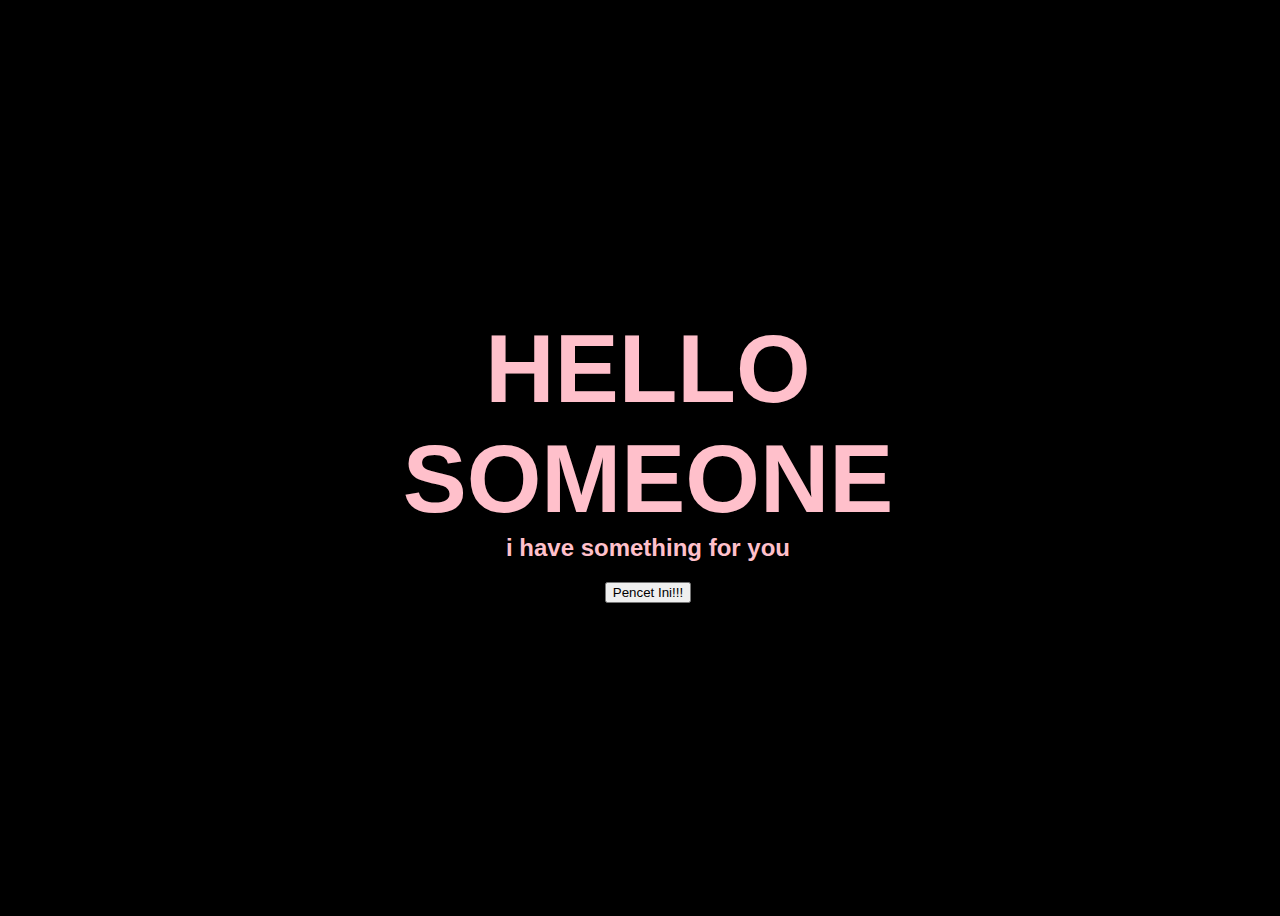
<file: index.html>
<!DOCTYPE html>
<html lang="en">

<head>
  <meta charset="UTF-8">
  <meta http-equiv="X-UA-Compatible" content="IE=edge">
  <meta name="viewport" content="width=device-width, initial-scale=1.0">
  <link rel="stylesheet" href="css/style.css">
  <link rel="icon" href="img/flowers.png" type="image/x-icon">
  <title>Flowers</title>
</head>

<body>

  <div class="greetings">
    <!-- silahkan menambah kata sesuai keinginan dengan <span>text...</span -->
    <div class="happy">
    <span>H</span>
    <span>E</span>
    <span>L</span>
    <span>L</span>
    <span>O</span>
    </div>
    
    <div class="birthday">
    <span>S</span>
    <span>O</span>
    <span>M</span>
    <span>E</span>
    <span>O</span>
    <span>N</span>
    <span>E</span>
    <span></span>
  </div>
  <div class="description">
    <span>i have something for you</span>
  </div><div class="button-a" id="countdown-container">
        <button id="start-button">Pencet Ini!!!</button>
    </div>

    <audio id="audio" src="audio/sound.mp3" style="display:none;"></audio> <!-- Tambahkan file audio -->

    <script>
        let countdownValue = 11; // Nilai awal timer
        let countdownStarted = false; // Untuk memastikan timer hanya berjalan setelah tombol ditekan

        // Fungsi untuk memulai hitungan mundur
        function startCountdown() {
            // Cegah memulai hitungan lagi jika sudah dimulai
            if (countdownStarted) return;
            countdownStarted = true;

            const countdownContainer = document.getElementById("countdown-container");
            const audio = document.getElementById("audio");

            // Ganti tombol dengan elemen hitungan mundur
            countdownContainer.innerHTML = `<span id="countdown">${countdownValue}</span>`;

            // Mulai memutar audio
            audio.play();

            // Set interval untuk hitungan mundur setiap detik
            const countdownInterval = setInterval(() => {
                countdownValue--; // Kurangi nilai setiap detik
                document.getElementById("countdown").textContent = countdownValue; // Perbarui tampilan hitungan mundur

                // Ketika hitungan mundur selesai
                if (countdownValue <= 0) {
                    clearInterval(countdownInterval); // Hentikan interval
                    window.location.href = "flower.html"; // Pindah ke halaman tujuan (flower.html)
                }
            }, 1000);
        }

        // Pastikan hitungan hanya dimulai ketika tombol diklik
        document.getElementById("start-button").addEventListener("click", startCountdown);
    </script>
</body>
</html>
</file>
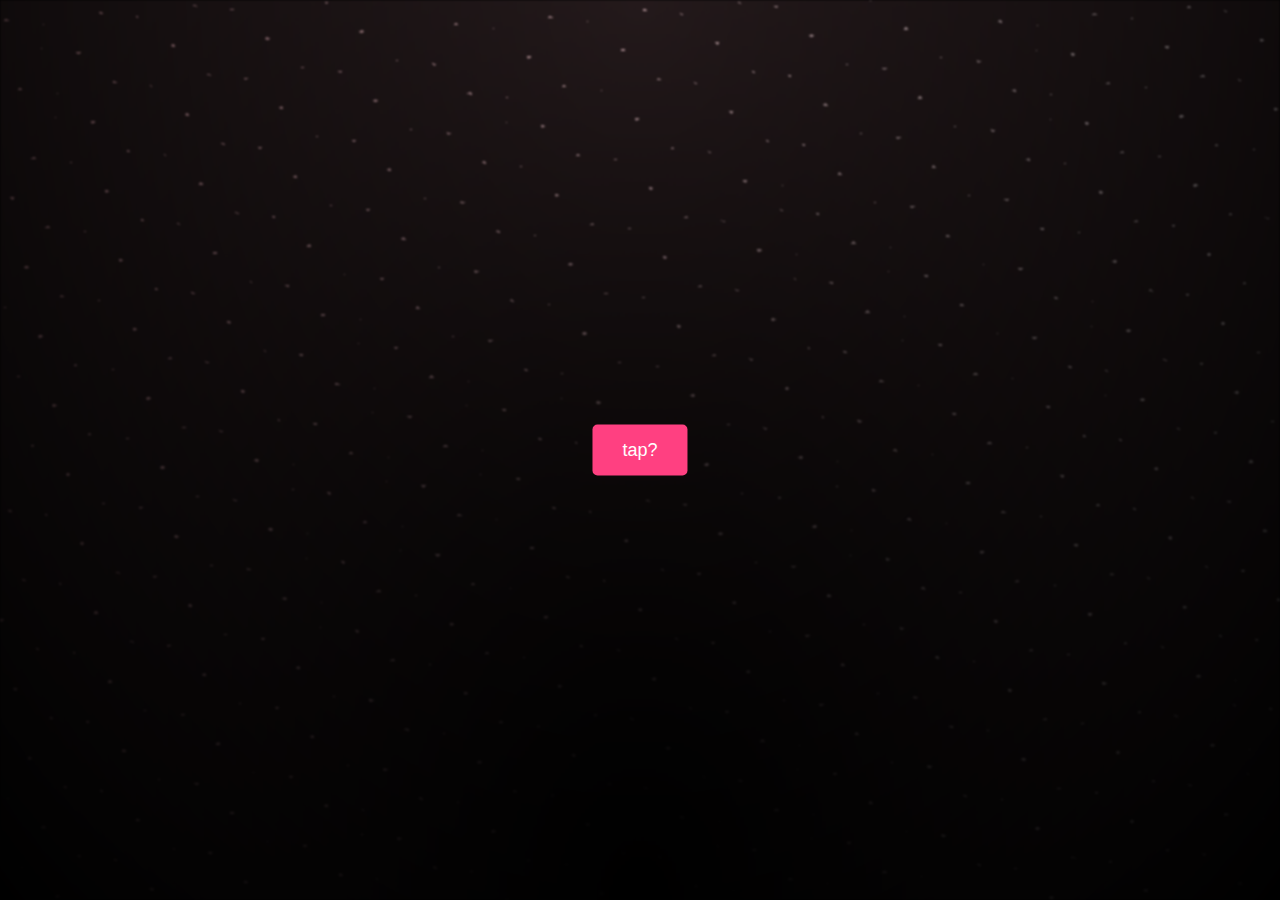
<file: flower.html>
<!DOCTYPE html>
<html lang="en">

<head>
  <meta charset="UTF-8">
  <meta http-equiv="X-UA-Compatible" content="IE=edge">
  <meta name="viewport" content="width=device-width, initial-scale=1.0">
  <link rel="stylesheet" href="css/main.css">
  <link rel="icon" href="img/flowers.png" type="image/x-icon">
  
  <title>flowers</title>
  <style>
    /* Styling tombol */
    #start-button {
      position: fixed;
      top: 50%;
      left: 50%;
      transform: translate(-50%, -50%);
      padding: 15px 30px;
      font-size: 18px;
      border: none;
      background-color: #ff4081;
      color: white;
      border-radius: 5px;
      cursor: pointer;
      z-index: 1000;
    }

    /* Sembunyikan elemen bunga sebelum tombol ditekan */
    .flowers {
      display: none;
    }
  </style>
<body class="container">
   <!-- Tombol untuk memulai animasi dan audio -->
  <button id="start-button">tap?</button>
  
  <span class="glowing-text">Happy Birthday!</span>
  <!-- Pembuat code: https://codepen.io/mdusmanansari/pen/BamepLe -->
  <div class="night"></div>
  <div class="flowers">
    <div class="flower flower--1">
      <div class="flower__leafs flower__leafs--1">
        <div class="flower__leaf flower__leaf--1"></div>
        <div class="flower__leaf flower__leaf--2"></div>
        <div class="flower__leaf flower__leaf--3"></div>
        <div class="flower__leaf flower__leaf--4"></div>
        <div class="flower__white-circle"></div>

        <div class="flower__light flower__light--1"></div>
        <div class="flower__light flower__light--2"></div>
        <div class="flower__light flower__light--3"></div>
        <div class="flower__light flower__light--4"></div>
        <div class="flower__light flower__light--5"></div>
        <div class="flower__light flower__light--6"></div>
        <div class="flower__light flower__light--7"></div>
        <div class="flower__light flower__light--8"></div>

      </div>
      <div class="flower__line">
        <div class="flower__line__leaf flower__line__leaf--1"></div>
        <div class="flower__line__leaf flower__line__leaf--2"></div>
        <div class="flower__line__leaf flower__line__leaf--3"></div>
        <div class="flower__line__leaf flower__line__leaf--4"></div>
        <div class="flower__line__leaf flower__line__leaf--5"></div>
        <div class="flower__line__leaf flower__line__leaf--6"></div>
      </div>
    </div>

    <div class="flower flower--2">
      <div class="flower__leafs flower__leafs--2">
        <div class="flower__leaf flower__leaf--1"></div>
        <div class="flower__leaf flower__leaf--2"></div>
        <div class="flower__leaf flower__leaf--3"></div>
        <div class="flower__leaf flower__leaf--4"></div>
        <div class="flower__white-circle"></div>

        <div class="flower__light flower__light--1"></div>
        <div class="flower__light flower__light--2"></div>
        <div class="flower__light flower__light--3"></div>
        <div class="flower__light flower__light--4"></div>
        <div class="flower__light flower__light--5"></div>
        <div class="flower__light flower__light--6"></div>
        <div class="flower__light flower__light--7"></div>
        <div class="flower__light flower__light--8"></div>

      </div>
      <div class="flower__line">
        <div class="flower__line__leaf flower__line__leaf--1"></div>
        <div class="flower__line__leaf flower__line__leaf--2"></div>
        <div class="flower__line__leaf flower__line__leaf--3"></div>
        <div class="flower__line__leaf flower__line__leaf--4"></div>
      </div>
    </div>

    <div class="flower flower--3">
      <div class="flower__leafs flower__leafs--3">
        <div class="flower__leaf flower__leaf--1"></div>
        <div class="flower__leaf flower__leaf--2"></div>
        <div class="flower__leaf flower__leaf--3"></div>
        <div class="flower__leaf flower__leaf--4"></div>
        <div class="flower__white-circle"></div>

        <div class="flower__light flower__light--1"></div>
        <div class="flower__light flower__light--2"></div>
        <div class="flower__light flower__light--3"></div>
        <div class="flower__light flower__light--4"></div>
        <div class="flower__light flower__light--5"></div>
        <div class="flower__light flower__light--6"></div>
        <div class="flower__light flower__light--7"></div>
        <div class="flower__light flower__light--8"></div>

      </div>
      <div class="flower__line">
        <div class="flower__line__leaf flower__line__leaf--1"></div>
        <div class="flower__line__leaf flower__line__leaf--2"></div>
        <div class="flower__line__leaf flower__line__leaf--3"></div>
        <div class="flower__line__leaf flower__line__leaf--4"></div>
      </div>
    </div>

    <div class="grow-ans" style="--d:1.2s">
      <div class="flower__g-long">
        <div class="flower__g-long__top"></div>
        <div class="flower__g-long__bottom"></div>
      </div>
    </div>

    <div class="growing-grass">
      <div class="flower__grass flower__grass--1">
        <div class="flower__grass--top"></div>
        <div class="flower__grass--bottom"></div>
        <div class="flower__grass__leaf flower__grass__leaf--1"></div>
        <div class="flower__grass__leaf flower__grass__leaf--2"></div>
        <div class="flower__grass__leaf flower__grass__leaf--3"></div>
        <div class="flower__grass__leaf flower__grass__leaf--4"></div>
        <div class="flower__grass__leaf flower__grass__leaf--5"></div>
        <div class="flower__grass__leaf flower__grass__leaf--6"></div>
        <div class="flower__grass__leaf flower__grass__leaf--7"></div>
        <div class="flower__grass__leaf flower__grass__leaf--8"></div>
        <div class="flower__grass__overlay"></div>
      </div>
    </div>

    <div class="growing-grass">
      <div class="flower__grass flower__grass--2">
        <div class="flower__grass--top"></div>
        <div class="flower__grass--bottom"></div>
        <div class="flower__grass__leaf flower__grass__leaf--1"></div>
        <div class="flower__grass__leaf flower__grass__leaf--2"></div>
        <div class="flower__grass__leaf flower__grass__leaf--3"></div>
        <div class="flower__grass__leaf flower__grass__leaf--4"></div>
        <div class="flower__grass__leaf flower__grass__leaf--5"></div>
        <div class="flower__grass__leaf flower__grass__leaf--6"></div>
        <div class="flower__grass__leaf flower__grass__leaf--7"></div>
        <div class="flower__grass__leaf flower__grass__leaf--8"></div>
        <div class="flower__grass__overlay"></div>
      </div>
    </div>

    <div class="grow-ans" style="--d:2.4s">
      <div class="flower__g-right flower__g-right--1">
        <div class="leaf"></div>
      </div>
    </div>

    <div class="grow-ans" style="--d:2.8s">
      <div class="flower__g-right flower__g-right--2">
        <div class="leaf"></div>
      </div>
    </div>

    <div class="grow-ans" style="--d:2.8s">
      <div class="flower__g-front">
        <div class="flower__g-front__leaf-wrapper flower__g-front__leaf-wrapper--1">
          <div class="flower__g-front__leaf"></div>
        </div>
        <div class="flower__g-front__leaf-wrapper flower__g-front__leaf-wrapper--2">
          <div class="flower__g-front__leaf"></div>
        </div>
        <div class="flower__g-front__leaf-wrapper flower__g-front__leaf-wrapper--3">
          <div class="flower__g-front__leaf"></div>
        </div>
        <div class="flower__g-front__leaf-wrapper flower__g-front__leaf-wrapper--4">
          <div class="flower__g-front__leaf"></div>
        </div>
        <div class="flower__g-front__leaf-wrapper flower__g-front__leaf-wrapper--5">
          <div class="flower__g-front__leaf"></div>
        </div>
        <div class="flower__g-front__leaf-wrapper flower__g-front__leaf-wrapper--6">
          <div class="flower__g-front__leaf"></div>
        </div>
        <div class="flower__g-front__leaf-wrapper flower__g-front__leaf-wrapper--7">
          <div class="flower__g-front__leaf"></div>
        </div>
        <div class="flower__g-front__leaf-wrapper flower__g-front__leaf-wrapper--8">
          <div class="flower__g-front__leaf"></div>
        </div>
        <div class="flower__g-front__line"></div>
      </div>
    </div>

    <div class="grow-ans" style="--d:3.2s">
      <div class="flower__g-fr">
        <div class="leaf"></div>
        <div class="flower__g-fr__leaf flower__g-fr__leaf--1"></div>
        <div class="flower__g-fr__leaf flower__g-fr__leaf--2"></div>
        <div class="flower__g-fr__leaf flower__g-fr__leaf--3"></div>
        <div class="flower__g-fr__leaf flower__g-fr__leaf--4"></div>
        <div class="flower__g-fr__leaf flower__g-fr__leaf--5"></div>
        <div class="flower__g-fr__leaf flower__g-fr__leaf--6"></div>
        <div class="flower__g-fr__leaf flower__g-fr__leaf--7"></div>
        <div class="flower__g-fr__leaf flower__g-fr__leaf--8"></div>
      </div>
    </div>

    <div class="long-g long-g--0">
      <div class="grow-ans" style="--d:3s">
        <div class="leaf leaf--0"></div>
      </div>
      <div class="grow-ans" style="--d:2.2s">
        <div class="leaf leaf--1"></div>
      </div>
      <div class="grow-ans" style="--d:3.4s">
        <div class="leaf leaf--2"></div>
      </div>
      <div class="grow-ans" style="--d:3.6s">
        <div class="leaf leaf--3"></div>
      </div>
    </div>

    <div class="long-g long-g--1">
      <div class="grow-ans" style="--d:3.6s">
        <div class="leaf leaf--0"></div>
      </div>
      <div class="grow-ans" style="--d:3.8s">
        <div class="leaf leaf--1"></div>
      </div>
      <div class="grow-ans" style="--d:4s">
        <div class="leaf leaf--2"></div>
      </div>
      <div class="grow-ans" style="--d:4.2s">
        <div class="leaf leaf--3"></div>
      </div>
    </div>

    <div class="long-g long-g--2">
      <div class="grow-ans" style="--d:4s">
        <div class="leaf leaf--0"></div>
      </div>
      <div class="grow-ans" style="--d:4.2s">
        <div class="leaf leaf--1"></div>
      </div>
      <div class="grow-ans" style="--d:4.4s">
        <div class="leaf leaf--2"></div>
      </div>
      <div class="grow-ans" style="--d:4.6s">
        <div class="leaf leaf--3"></div>
      </div>
    </div>

    <div class="long-g long-g--3">
      <div class="grow-ans" style="--d:4s">
        <div class="leaf leaf--0"></div>
      </div>
      <div class="grow-ans" style="--d:4.2s">
        <div class="leaf leaf--1"></div>
      </div>
      <div class="grow-ans" style="--d:3s">
        <div class="leaf leaf--2"></div>
      </div>
      <div class="grow-ans" style="--d:3.6s">
        <div class="leaf leaf--3"></div>
      </div>
    </div>

    <div class="long-g long-g--4">
      <div class="grow-ans" style="--d:4s">
        <div class="leaf leaf--0"></div>
      </div>
      <div class="grow-ans" style="--d:4.2s">
        <div class="leaf leaf--1"></div>
      </div>
      <div class="grow-ans" style="--d:3s">
        <div class="leaf leaf--2"></div>
      </div>
      <div class="grow-ans" style="--d:3.6s">
        <div class="leaf leaf--3"></div>
      </div>
    </div>

    <div class="long-g long-g--5">
      <div class="grow-ans" style="--d:4s">
        <div class="leaf leaf--0"></div>
      </div>
      <div class="grow-ans" style="--d:4.2s">
        <div class="leaf leaf--1"></div>
      </div>
      <div class="grow-ans" style="--d:3s">
        <div class="leaf leaf--2"></div>
      </div>
      <div class="grow-ans" style="--d:3.6s">
        <div class="leaf leaf--3"></div>
      </div>
    </div>

    <div class="long-g long-g--6">
      <div class="grow-ans" style="--d:4.2s">
        <div class="leaf leaf--0"></div>
      </div>
      <div class="grow-ans" style="--d:4.4s">
        <div class="leaf leaf--1"></div>
      </div>
      <div class="grow-ans" style="--d:4.6s">
        <div class="leaf leaf--2"></div>
      </div>
      <div class="grow-ans" style="--d:4.8s">
        <div class="leaf leaf--3"></div>
      </div>
    </div>

    <div class="long-g long-g--7">
      <div class="grow-ans" style="--d:3s">
        <div class="leaf leaf--0"></div>
      </div>
      <div class="grow-ans" style="--d:3.2s">
        <div class="leaf leaf--1"></div>
      </div>
      <div class="grow-ans" style="--d:3.5s">
        <div class="leaf leaf--2"></div>
      </div>
      <div class="grow-ans" style="--d:3.6s">
        <div class="leaf leaf--3"></div>
      </div>
    </div>
  </div>
  <script src="main.js"></script>
<script>
    document.getElementById("start-button").addEventListener("click", function () {
        // Tampilkan elemen bunga
        document.querySelector(".flowers").style.display = "block";
        
        // Tampilkan teks bersinar
        document.querySelector(".glowing-text").style.display = "block";

        // Sembunyikan tombol setelah diklik
        this.style.display = "none";

        // Memutar audio dari detik ke-11
        var audio = new Audio('audio/sound.mp3');
        audio.currentTime = 11; // Mulai dari detik ke-11
        audio.play().catch(error => console.log("Autoplay diblokir, user harus berinteraksi terlebih dahulu."));
    });
  </script>
</body>
</html>
</file>
<file: css/style.css>
@import url('https://fonts.googleapis.com/css2?family=Poppins:ital,wght@0,500;1,900&display=swap');

* {
  font-family: 'Arial', cursive;
}

body {
  color: pink;
  width: 100%;
  height: 100vh;
  display: flex;
  flex-direction: column;
  align-items: center;
  justify-content: center;
  background-color: black;
}

.greetings {
  font-size: 6rem;
  font-weight: 900;
}

.happy {
  display: flex;
  justify-content: center;
}

.happy>span {
  animation: glow 2.8s ease-in-out infinite;
}


.birthday {
  display: flex;
  justify-content: center;
}

.birthday>span {
  animation: glow 2.8s ease-in-out infinite;
}

@keyframes glow {

  0%,
  100% {
    color: #fff;
    text-shadow: 0 0 12px 	#FF1493, 0 0 50px 	#FF1493, 0 0 100px 	#FF1493;
  }

  10%,
  90% {
    color: #111;
    text-shadow: none;
  }
}

.happy>span:nth-child(1) {
  animation-delay: .2s;
}

.happy>span:nth-child(2) {
  animation-delay: .4s;
}

.happy>span:nth-child(3) {
  animation-delay: .6s;
}

.happy>span:nth-child(4) {
  animation-delay: .8s;
}

.happy>span:nth-child(5) {
  animation-delay: 1.0s;
}

.birthday>span:nth-child(1) {
  animation-delay: 1.2s;
}

.birthday>span:nth-child(2) {
  animation-delay: 1.4s;
}

.birthday>span:nth-child(3) {
  animation-delay: 1.6s;
}

.birthday>span:nth-child(4) {
  animation-delay: 1.8s;
}

.birthday>span:nth-child(5) {
  animation-delay: 2.0s;
}

.birthday>span:nth-child(6) {
  animation-delay: 2.2s;
}

.birthday>span:nth-child(7) {
  animation-delay: 2.4s;
}

.birthday>span:nth-child(8) {
  animation-delay: 2.6s;
}

.birthday>span:nth-child(9) {
  animation-delay: 2.8s;
}

.description {
  font-size: 1.5rem;
  margin-bottom: 20px;
  display: flex;
  justify-content: center;
}

.button-a {
  display: flex;
  align-items: center;
  justify-content: center;
  text-decoration: none;
  font-size: 1rem;
  color: pink;
}

@media screen and (max-width:574px) {
  .greetings {
    display: block;
    font-size: 3rem;
    font-weight: 500;
    text-align: center;
  }

  .description {
    font-size: 1rem;
  }

  .button- {
    font-size: .5rem;
  }
}
</file>
<file: css/main.css>
*,
*::after,
*::before {
  padding: 0;
  margin: 0;
  box-sizing: border-box;
}

:root {
  --dark-color: #000;
}

body {
  display: flex;
  align-items: flex-end;
  justify-content: center;
  min-height: 100vh;
  background-color: var(--dark-color);
  overflow: hidden;
  perspective: 1000px;
}
.night {
  position: fixed;
  left: 50%;
  top: 0;
  transform: translateX(-50%);
  width: 100%;
  height: 100%;
  filter: blur(0.1vmin);
  
   background-image: 
  radial-gradient(ellipse at top, transparent 0%, var(--dark-color)), 
  radial-gradient(ellipse at bottom, var(--dark-color), rgba(255, 182, 193, 0.2)), /* Pink muda transparan */
  repeating-linear-gradient(220deg, rgb(0, 0, 0) 0px, rgb(0, 0, 0) 19px, transparent 19px, transparent 22px), 
  repeating-linear-gradient(189deg, rgb(0, 0, 0) 0px, rgb(0, 0, 0) 19px, transparent 19px, transparent 22px), 
  repeating-linear-gradient(148deg, rgb(0, 0, 0) 0px, rgb(0, 0, 0) 19px, transparent 19px, transparent 22px), 
  linear-gradient(90deg, rgb(255, 182, 193), rgb(240, 240, 240)); /* Pink muda */
}

.glowing-text {
  position: absolute;
  top: 15%; /* Geser teks lebih ke atas */
  left: 50%;
  transform: translate(-50%, -50%);
  font-size: 3rem;
  font-weight: bold;
  color: rgba(255, 182, 193, 0.9);
  text-shadow: 
    0 0 10px rgba(255, 182, 193, 0.9), 
    0 0 20px rgba(255, 105, 180, 0.8), 
    0 0 40px rgba(255, 20, 147, 0.7), 
    0 0 60px rgba(255, 105, 180, 0.6);
  animation: glow 3s infinite alternate;
  pointer-events: none;
  z-index: 500;
  display: none; /* Sembunyikan teks saat awal */
}

.flowers {
  position: relative;
  transform: scale(0.9);
}

.flower {
  position: absolute;
  bottom: 10vmin;
  transform-origin: bottom center;
  z-index: 10;
  --fl-speed: 0.8s;
}

.flower--1 {
  -webkit-animation: moving-flower-1 4s linear infinite;
  animation: moving-flower-1 4s linear infinite;
}

.flower--1 .flower__line {
  height: 70vmin;
  -webkit-animation-delay: 0.3s;
  animation-delay: 0.3s;
}

.flower--1 .flower__line__leaf--1 {
  -webkit-animation: blooming-leaf-right var(--fl-speed) 1.6s backwards;
  animation: blooming-leaf-right var(--fl-speed) 1.6s backwards;
}

.flower--1 .flower__line__leaf--2 {
  -webkit-animation: blooming-leaf-right var(--fl-speed) 1.4s backwards;
  animation: blooming-leaf-right var(--fl-speed) 1.4s backwards;
}

.flower--1 .flower__line__leaf--3 {
  -webkit-animation: blooming-leaf-left var(--fl-speed) 1.2s backwards;
  animation: blooming-leaf-left var(--fl-speed) 1.2s backwards;
}

.flower--1 .flower__line__leaf--4 {
  -webkit-animation: blooming-leaf-left var(--fl-speed) 1s backwards;
  animation: blooming-leaf-left var(--fl-speed) 1s backwards;
}

.flower--1 .flower__line__leaf--5 {
  -webkit-animation: blooming-leaf-right var(--fl-speed) 1.8s backwards;
  animation: blooming-leaf-right var(--fl-speed) 1.8s backwards;
}

.flower--1 .flower__line__leaf--6 {
  -webkit-animation: blooming-leaf-left var(--fl-speed) 2s backwards;
  animation: blooming-leaf-left var(--fl-speed) 2s backwards;
}

.flower--2 {
  left: 50%;
  transform: rotate(20deg);
  -webkit-animation: moving-flower-2 4s linear infinite;
  animation: moving-flower-2 4s linear infinite;
}

.flower--2 .flower__line {
  height: 60vmin;
  -webkit-animation-delay: 0.6s;
  animation-delay: 0.6s;
}

.flower--2 .flower__line__leaf--1 {
  -webkit-animation: blooming-leaf-right var(--fl-speed) 1.9s backwards;
  animation: blooming-leaf-right var(--fl-speed) 1.9s backwards;
}

.flower--2 .flower__line__leaf--2 {
  -webkit-animation: blooming-leaf-right var(--fl-speed) 1.7s backwards;
  animation: blooming-leaf-right var(--fl-speed) 1.7s backwards;
}

.flower--2 .flower__line__leaf--3 {
  -webkit-animation: blooming-leaf-left var(--fl-speed) 1.5s backwards;
  animation: blooming-leaf-left var(--fl-speed) 1.5s backwards;
}

.flower--2 .flower__line__leaf--4 {
  -webkit-animation: blooming-leaf-left var(--fl-speed) 1.3s backwards;
  animation: blooming-leaf-left var(--fl-speed) 1.3s backwards;
}

.flower--3 {
  left: 50%;
  transform: rotate(-15deg);
  -webkit-animation: moving-flower-3 4s linear infinite;
  animation: moving-flower-3 4s linear infinite;
}

.flower--3 .flower__line {
  -webkit-animation-delay: 0.9s;
  animation-delay: 0.9s;
}

.flower--3 .flower__line__leaf--1 {
  -webkit-animation: blooming-leaf-right var(--fl-speed) 2.5s backwards;
  animation: blooming-leaf-right var(--fl-speed) 2.5s backwards;
}

.flower--3 .flower__line__leaf--2 {
  -webkit-animation: blooming-leaf-right var(--fl-speed) 2.3s backwards;
  animation: blooming-leaf-right var(--fl-speed) 2.3s backwards;
}

.flower--3 .flower__line__leaf--3 {
  -webkit-animation: blooming-leaf-left var(--fl-speed) 2.1s backwards;
  animation: blooming-leaf-left var(--fl-speed) 2.1s backwards;
}

.flower--3 .flower__line__leaf--4 {
  -webkit-animation: blooming-leaf-left var(--fl-speed) 1.9s backwards;
  animation: blooming-leaf-left var(--fl-speed) 1.9s backwards;
}

.flower__leafs {
  position: relative;
  -webkit-animation: blooming-flower 2s backwards;
  animation: blooming-flower 2s backwards;
}

.flower__leafs--1 {
  -webkit-animation-delay: 1.1s;
  animation-delay: 1.1s;
}

.flower__leafs--2 {
  -webkit-animation-delay: 1.4s;
  animation-delay: 1.4s;
}

.flower__leafs--3 {
  -webkit-animation-delay: 1.7s;
  animation-delay: 1.7s;
}

.flower__leafs::after {
  content: "";
  position: absolute;
  left: 0;
  top: 0;
  transform: translate(-50%, -100%);
  width: 8vmin;
  height: 8vmin;
  background-color: #FFB6C1;
  filter: blur(10vmin);
}

.flower__leaf {
  position: absolute;
  bottom: 0;
  left: 50%;
  width: 8vmin;
  height: 11vmin;
  border-radius: 51% 49% 47% 53%/44% 45% 55% 69%;
  background-color: 	#FFB6C1;
  background-image: linear-gradient(to top, 	#FFB6C1, 	#FFB6C1);
  transform-origin: bottom center;
  opacity: 0.9;
  box-shadow: inset 0 0 2vmin rgba(255, 255, 255, 0.5);
}

.flower__leaf--1 {
  transform: translate(-10%, 1%) rotateY(40deg) rotateX(-50deg);
}

.flower__leaf--2 {
  transform: translate(-50%, -4%) rotateX(40deg);
}

.flower__leaf--3 {
  transform: translate(-90%, 0%) rotateY(45deg) rotateX(50deg);
}

.flower__leaf--4 {
  width: 8vmin;
  height: 8vmin;
  transform-origin: bottom left;
  border-radius: 4vmin 10vmin 4vmin 4vmin;
  transform: translate(0%, 18%) rotateX(70deg) rotate(-43deg);
  background-image: linear-gradient(to top, 	#FFB6C1, 	#FFB6C1);
  z-index: 1;
  opacity: 0.8;
}

.flower__white-circle {
  position: absolute;
  left: -3.5vmin;
  top: -3vmin;
  width: 9vmin;
  height: 4vmin;
  border-radius: 50%;
  background-color: #fff;
}

.flower__white-circle::after {
  content: "";
  position: absolute;
  left: 50%;
  top: 45%;
  transform: translate(-50%, -50%);
  width: 60%;
  height: 60%;
  border-radius: inherit;
  background-image: repeating-linear-gradient(135deg, rgba(0, 0, 0, 0.03) 0px, rgba(0, 0, 0, 0.03) 1px, transparent 1px, transparent 12px), repeating-linear-gradient(45deg, rgba(0, 0, 0, 0.03) 0px, rgba(0, 0, 0, 0.03) 1px, transparent 1px, transparent 12px), repeating-linear-gradient(67.5deg, rgba(0, 0, 0, 0.03) 0px, rgba(0, 0, 0, 0.03) 1px, transparent 1px, transparent 12px), repeating-linear-gradient(135deg, rgba(0, 0, 0, 0.03) 0px, rgba(0, 0, 0, 0.03) 1px, transparent 1px, transparent 12px), repeating-linear-gradient(45deg, rgba(0, 0, 0, 0.03) 0px, rgba(0, 0, 0, 0.03) 1px, transparent 1px, transparent 12px), repeating-linear-gradient(112.5deg, rgba(0, 0, 0, 0.03) 0px, rgba(0, 0, 0, 0.03) 1px, transparent 1px, transparent 12px), repeating-linear-gradient(112.5deg, rgba(0, 0, 0, 0.03) 0px, rgba(0, 0, 0, 0.03) 1px, transparent 1px, transparent 12px), repeating-linear-gradient(45deg, rgba(0, 0, 0, 0.03) 0px, rgba(0, 0, 0, 0.03) 1px, transparent 1px, transparent 12px), repeating-linear-gradient(22.5deg, rgba(0, 0, 0, 0.03) 0px, rgba(0, 0, 0, 0.03) 1px, transparent 1px, transparent 12px), repeating-linear-gradient(45deg, rgba(0, 0, 0, 0.03) 0px, rgba(0, 0, 0, 0.03) 1px, transparent 1px, transparent 12px), repeating-linear-gradient(22.5deg, rgba(0, 0, 0, 0.03) 0px, rgba(0, 0, 0, 0.03) 1px, transparent 1px, transparent 12px), repeating-linear-gradient(135deg, rgba(0, 0, 0, 0.03) 0px, rgba(0, 0, 0, 0.03) 1px, transparent 1px, transparent 12px), repeating-linear-gradient(157.5deg, rgba(0, 0, 0, 0.03) 0px, rgba(0, 0, 0, 0.03) 1px, transparent 1px, transparent 12px), repeating-linear-gradient(67.5deg, rgba(0, 0, 0, 0.03) 0px, rgba(0, 0, 0, 0.03) 1px, transparent 1px, transparent 12px), repeating-linear-gradient(67.5deg, rgba(0, 0, 0, 0.03) 0px, rgba(0, 0, 0, 0.03) 1px, transparent 1px, transparent 12px), linear-gradient(90deg, rgb(255, 235, 18), rgb(255, 206, 0));
}

.flower__line {
  height: 55vmin;
  width: 1.5vmin;
  background-image: linear-gradient(to left, rgba(0, 0, 0, 0.2), transparent, rgba(255, 255, 255, 0.2)), linear-gradient(to top, transparent 10%, #FFB6C1, #FFB6C1);
  box-shadow: inset 0 0 2px rgba(0, 0, 0, 0.5);
  -webkit-animation: grow-flower-tree 4s backwards;
  animation: grow-flower-tree 4s backwards;
}

.flower__line__leaf {
  --w: 7vmin;
  --h: calc(var(--w) + 2vmin);
  position: absolute;
  top: 20%;
  left: 90%;
  width: var(--w);
  height: var(--h);
  border-top-right-radius: var(--h);
  border-bottom-left-radius: var(--h);
  background-image: linear-gradient(to top, rgba(255, 105, 180, 0.4), #FFB6C1);
}

.flower__line__leaf--1 {
  transform: rotate(70deg) rotateY(30deg);
}

.flower__line__leaf--2 {
  top: 45%;
  transform: rotate(70deg) rotateY(30deg);
}

.flower__line__leaf--3,
.flower__line__leaf--4,
.flower__line__leaf--6 {
  border-top-right-radius: 0;
  border-bottom-left-radius: 0;
  border-top-left-radius: var(--h);
  border-bottom-right-radius: var(--h);
  left: -460%;
  top: 12%;
  transform: rotate(-70deg) rotateY(30deg);
}

.flower__line__leaf--4 {
  top: 40%;
}

.flower__line__leaf--5 {
  top: 0;
  transform-origin: left;
  transform: rotate(70deg) rotateY(30deg) scale(0.6);
}

.flower__line__leaf--6 {
  top: -2%;
  left: -450%;
  transform-origin: right;
  transform: rotate(-70deg) rotateY(30deg) scale(0.6);
}

.flower__light {
  position: absolute;
  bottom: 0vmin;
  width: 1vmin;
  height: 1vmin;
  background-color: rgb(255, 182, 193);
  border-radius: 50%;
  filter: blur(0.2vmin);
  -webkit-animation: light-ans 4s linear infinite backwards;
  animation: light-ans 4s linear infinite backwards;
}

.flower__light:nth-child(odd) {
  background-color: 	#FFB6C1;
}

.flower__light--1 {
  left: -2vmin;
  -webkit-animation-delay: 1s;
  animation-delay: 1s;
}

.flower__light--2 {
  left: 3vmin;
  -webkit-animation-delay: 0.5s;
  animation-delay: 0.5s;
}

.flower__light--3 {
  left: -6vmin;
  -webkit-animation-delay: 0.3s;
  animation-delay: 0.3s;
}

.flower__light--4 {
  left: 6vmin;
  -webkit-animation-delay: 0.9s;
  animation-delay: 0.9s;
}

.flower__light--5 {
  left: -1vmin;
  -webkit-animation-delay: 1.5s;
  animation-delay: 1.5s;
}

.flower__light--6 {
  left: -4vmin;
  -webkit-animation-delay: 3s;
  animation-delay: 3s;
}

.flower__light--7 {
  left: 3vmin;
  -webkit-animation-delay: 2s;
  animation-delay: 2s;
}

.flower__light--8 {
  left: -6vmin;
  -webkit-animation-delay: 3.5s;
  animation-delay: 3.5s;
}

.flower__grass {
  --c: #FFB6C1;
  --line-w: 1.5vmin;
  position: absolute;
  bottom: 12vmin;
  left: -7vmin;
  display: flex;
  flex-direction: column;
  align-items: flex-end;
  z-index: 20;
  transform-origin: bottom center;
  transform: rotate(-48deg) rotateY(40deg);
}

.flower__grass--1 {
  -webkit-animation: moving-grass 2s linear infinite;
  animation: moving-grass 2s linear infinite;
}

.flower__grass--2 {
  left: 2vmin;
  bottom: 10vmin;
  transform: scale(0.5) rotate(75deg) rotateX(10deg) rotateY(-200deg);
  opacity: 0.8;
  z-index: 0;
  -webkit-animation: moving-grass--2 1.5s linear infinite;
  animation: moving-grass--2 1.5s linear infinite;
}

.flower__grass--top {
  width: 7vmin;
  height: 10vmin;
  border-top-right-radius: 100%;
  border-right: var(--line-w) solid var(--c);
  transform-origin: bottom center;
  transform: rotate(-2deg);
}

.flower__grass--bottom {
  margin-top: -2px;
  width: var(--line-w);
  height: 25vmin;
  background-image: linear-gradient(to top, transparent, var(--c));
}

.flower__grass__leaf {
  --size: 10vmin;
  position: absolute;
  width: calc(var(--size) * 2.1);
  height: var(--size);
  border-top-left-radius: var(--size);
  border-top-right-radius: var(--size);
  background-image: linear-gradient(to top, transparent, transparent 30%, var(--c));
  z-index: 100;
}

.flower__grass__leaf--1 {
  top: -6%;
  left: 30%;
  --size: 6vmin;
  transform: rotate(-20deg);
  -webkit-animation: growing-grass-ans--1 2s 2.6s backwards;
  animation: growing-grass-ans--1 2s 2.6s backwards;
}

@-webkit-keyframes growing-grass-ans--1 {
  0% {
    transform-origin: bottom left;
    transform: rotate(-20deg) scale(0);
  }
}

@keyframes growing-grass-ans--1 {
  0% {
    transform-origin: bottom left;
    transform: rotate(-20deg) scale(0);
  }
}

.flower__grass__leaf--2 {
  top: -5%;
  left: -110%;
  --size: 6vmin;
  transform: rotate(10deg);
  -webkit-animation: growing-grass-ans--2 2s 2.4s linear backwards;
  animation: growing-grass-ans--2 2s 2.4s linear backwards;
}

@-webkit-keyframes growing-grass-ans--2 {
  0% {
    transform-origin: bottom right;
    transform: rotate(10deg) scale(0);
  }
}

@keyframes growing-grass-ans--2 {
  0% {
    transform-origin: bottom right;
    transform: rotate(10deg) scale(0);
  }
}

.flower__grass__leaf--3 {
  top: 5%;
  left: 60%;
  --size: 8vmin;
  transform: rotate(-18deg) rotateX(-20deg);
  -webkit-animation: growing-grass-ans--3 2s 2.2s linear backwards;
  animation: growing-grass-ans--3 2s 2.2s linear backwards;
}

@-webkit-keyframes growing-grass-ans--3 {
  0% {
    transform-origin: bottom left;
    transform: rotate(-18deg) rotateX(-20deg) scale(0);
  }
}

@keyframes growing-grass-ans--3 {
  0% {
    transform-origin: bottom left;
    transform: rotate(-18deg) rotateX(-20deg) scale(0);
  }
}

.flower__grass__leaf--4 {
  top: 6%;
  left: -135%;
  --size: 8vmin;
  transform: rotate(2deg);
  -webkit-animation: growing-grass-ans--4 2s 2s linear backwards;
  animation: growing-grass-ans--4 2s 2s linear backwards;
}

@-webkit-keyframes growing-grass-ans--4 {
  0% {
    transform-origin: bottom right;
    transform: rotate(2deg) scale(0);
  }
}

@keyframes growing-grass-ans--4 {
  0% {
    transform-origin: bottom right;
    transform: rotate(2deg) scale(0);
  }
}

.flower__grass__leaf--5 {
  top: 20%;
  left: 60%;
  --size: 10vmin;
  transform: rotate(-24deg) rotateX(-20deg);
  -webkit-animation: growing-grass-ans--5 2s 1.8s linear backwards;
  animation: growing-grass-ans--5 2s 1.8s linear backwards;
}

@-webkit-keyframes growing-grass-ans--5 {
  0% {
    transform-origin: bottom left;
    transform: rotate(-24deg) rotateX(-20deg) scale(0);
  }
}

@keyframes growing-grass-ans--5 {
  0% {
    transform-origin: bottom left;
    transform: rotate(-24deg) rotateX(-20deg) scale(0);
  }
}

.flower__grass__leaf--6 {
  top: 22%;
  left: -180%;
  --size: 10vmin;
  transform: rotate(10deg);
  -webkit-animation: growing-grass-ans--6 2s 1.6s linear backwards;
  animation: growing-grass-ans--6 2s 1.6s linear backwards;
}

@-webkit-keyframes growing-grass-ans--6 {
  0% {
    transform-origin: bottom right;
    transform: rotate(10deg) scale(0);
  }
}

@keyframes growing-grass-ans--6 {
  0% {
    transform-origin: bottom right;
    transform: rotate(10deg) scale(0);
  }
}

.flower__grass__leaf--7 {
  top: 39%;
  left: 70%;
  --size: 10vmin;
  transform: rotate(-10deg);
  -webkit-animation: growing-grass-ans--7 2s 1.4s linear backwards;
  animation: growing-grass-ans--7 2s 1.4s linear backwards;
}

@-webkit-keyframes growing-grass-ans--7 {
  0% {
    transform-origin: bottom left;
    transform: rotate(-10deg) scale(0);
  }
}

@keyframes growing-grass-ans--7 {
  0% {
    transform-origin: bottom left;
    transform: rotate(-10deg) scale(0);
  }
}

.flower__grass__leaf--8 {
  top: 40%;
  left: -215%;
  --size: 11vmin;
  transform: rotate(10deg);
  -webkit-animation: growing-grass-ans--8 2s 1.2s linear backwards;
  animation: growing-grass-ans--8 2s 1.2s linear backwards;
}

@-webkit-keyframes growing-grass-ans--8 {
  0% {
    transform-origin: bottom right;
    transform: rotate(10deg) scale(0);
  }
}

@keyframes growing-grass-ans--8 {
  0% {
    transform-origin: bottom right;
    transform: rotate(10deg) scale(0);
  }
}

.flower__grass__overlay {
  position: absolute;
  top: -10%;
  right: 0%;
  width: 100%;
  height: 100%;
  background-color: rgba(0, 0, 0, 0.6);
  filter: blur(1.5vmin);
  z-index: 100;
}

.flower__g-long {
  --w: 2vmin;
  --h: 6vmin;
  --c: #FFB6C1;
  position: absolute;
  bottom: 10vmin;
  left: -3vmin;
  transform-origin: bottom center;
  transform: rotate(-30deg) rotateY(-20deg);
  display: flex;
  flex-direction: column;
  align-items: flex-end;
  -webkit-animation: flower-g-long-ans 3s linear infinite;
  animation: flower-g-long-ans 3s linear infinite;
}

@-webkit-keyframes flower-g-long-ans {

  0%,
  100% {
    transform: rotate(-30deg) rotateY(-20deg);
  }

  50% {
    transform: rotate(-32deg) rotateY(-20deg);
  }
}

@keyframes flower-g-long-ans {

  0%,
  100% {
    transform: rotate(-30deg) rotateY(-20deg);
  }

  50% {
    transform: rotate(-32deg) rotateY(-20deg);
  }
}

.flower__g-long__top {
  top: calc(var(--h) * -1);
  width: calc(var(--w) + 1vmin);
  height: var(--h);
  border-top-right-radius: 100%;
  border-right: 0.7vmin solid var(--c);
  transform: translate(-0.7vmin, 1vmin);
}

.flower__g-long__bottom {
  width: var(--w);
  height: 50vmin;
  transform-origin: bottom center;
  background-image: linear-gradient(to top, transparent 30%, var(--c));
  box-shadow: inset 0 0 2px rgba(0, 0, 0, 0.5);
  -webkit-clip-path: polygon(35% 0, 65% 1%, 100% 100%, 0% 100%);
  clip-path: polygon(35% 0, 65% 1%, 100% 100%, 0% 100%);
}

.flower__g-right {
  position: absolute;
  bottom: 6vmin;
  left: -2vmin;
  transform-origin: bottom left;
  transform: rotate(20deg);
}

.flower__g-right .leaf {
  width: 30vmin;
  height: 50vmin;
  border-top-left-radius: 100%;
  border-left: 2vmin solid #FFB6C1;
  background-image: linear-gradient(to bottom, transparent, var(--dark-color) 60%);
  -webkit-mask-image: linear-gradient(to top, transparent 30%, #FFB6C1 60%);
}

.flower__g-right--1 {
  -webkit-animation: flower-g-right-ans 2.5s linear infinite;
  animation: flower-g-right-ans 2.5s linear infinite;
}

.flower__g-right--2 {
  left: 5vmin;
  transform: rotateY(-180deg);
  -webkit-animation: flower-g-right-ans--2 3s linear infinite;
  animation: flower-g-right-ans--2 3s linear infinite;
}

.flower__g-right--2 .leaf {
  height: 75vmin;
  filter: blur(0.3vmin);
  opacity: 0.8;
}

@-webkit-keyframes flower-g-right-ans {

  0%,
  100% {
    transform: rotate(20deg);
  }

  50% {
    transform: rotate(24deg) rotateX(-20deg);
  }
}

@keyframes flower-g-right-ans {

  0%,
  100% {
    transform: rotate(20deg);
  }

  50% {
    transform: rotate(24deg) rotateX(-20deg);
  }
}

@-webkit-keyframes flower-g-right-ans--2 {

  0%,
  100% {
    transform: rotateY(-180deg) rotate(0deg) rotateX(-20deg);
  }

  50% {
    transform: rotateY(-180deg) rotate(6deg) rotateX(-20deg);
  }
}

@keyframes flower-g-right-ans--2 {

  0%,
  100% {
    transform: rotateY(-180deg) rotate(0deg) rotateX(-20deg);
  }

  50% {
    transform: rotateY(-180deg) rotate(6deg) rotateX(-20deg);
  }
}

.flower__g-front {
  position: absolute;
  bottom: 6vmin;
  left: 2.5vmin;
  z-index: 100;
  transform-origin: bottom center;
  transform: rotate(-28deg) rotateY(30deg) scale(1.04);
  -webkit-animation: flower__g-front-ans 2s linear infinite;
  animation: flower__g-front-ans 2s linear infinite;
}

@-webkit-keyframes flower__g-front-ans {

  0%,
  100% {
    transform: rotate(-28deg) rotateY(30deg) scale(1.04);
  }

  50% {
    transform: rotate(-35deg) rotateY(40deg) scale(1.04);
  }
}

@keyframes flower__g-front-ans {

  0%,
  100% {
    transform: rotate(-28deg) rotateY(30deg) scale(1.04);
  }

  50% {
    transform: rotate(-35deg) rotateY(40deg) scale(1.04);
  }
}

.flower__g-front__line {
  width: 0.3vmin;
  height: 20vmin;
  background-image: linear-gradient(to top, transparent, #FFB6C1, transparent 100%);
  position: relative;
}

.flower__g-front__leaf-wrapper {
  position: absolute;
  top: 0;
  left: 0;
  transform-origin: bottom left;
  transform: rotate(10deg);
}

.flower__g-front__leaf-wrapper:nth-child(even) {
  left: 0vmin;
  transform: rotateY(-180deg) rotate(5deg);
  -webkit-animation: flower__g-front__leaf-left-ans 1s ease-in backwards;
  animation: flower__g-front__leaf-left-ans 1s ease-in backwards;
}

.flower__g-front__leaf-wrapper:nth-child(odd) {
  -webkit-animation: flower__g-front__leaf-ans 1s ease-in backwards;
  animation: flower__g-front__leaf-ans 1s ease-in backwards;
}

.flower__g-front__leaf-wrapper--1 {
  top: -8vmin;
  transform: scale(0.7);
  -webkit-animation: flower__g-front__leaf-ans 1s 5.5s ease-in backwards !important;
  animation: flower__g-front__leaf-ans 1s 5.5s ease-in backwards !important;
}

.flower__g-front__leaf-wrapper--2 {
  top: -8vmin;
  transform: rotateY(-180deg) scale(0.7) !important;
  -webkit-animation: flower__g-front__leaf-left-ans-2 1s 4.6s ease-in backwards !important;
  animation: flower__g-front__leaf-left-ans-2 1s 4.6s ease-in backwards !important;
}

.flower__g-front__leaf-wrapper--3 {
  top: -3vmin;
  -webkit-animation: flower__g-front__leaf-ans 1s 4.6s ease-in backwards;
  animation: flower__g-front__leaf-ans 1s 4.6s ease-in backwards;
}

.flower__g-front__leaf-wrapper--4 {
  top: -3vmin;
  transform: rotateY(-180deg) scale(0.9) !important;
  -webkit-animation: flower__g-front__leaf-left-ans-2 1s 4.6s ease-in backwards !important;
  animation: flower__g-front__leaf-left-ans-2 1s 4.6s ease-in backwards !important;
}

@-webkit-keyframes flower__g-front__leaf-left-ans-2 {
  0% {
    transform: rotateY(-180deg) scale(0);
  }
}

@keyframes flower__g-front__leaf-left-ans-2 {
  0% {
    transform: rotateY(-180deg) scale(0);
  }
}

.flower__g-front__leaf-wrapper--5,
.flower__g-front__leaf-wrapper--6 {
  top: 2vmin;
}

.flower__g-front__leaf-wrapper--7,
.flower__g-front__leaf-wrapper--8 {
  top: 6.5vmin;
}

.flower__g-front__leaf-wrapper--2 {
  -webkit-animation-delay: 5.2s !important;
  animation-delay: 5.2s !important;
}

.flower__g-front__leaf-wrapper--3 {
  -webkit-animation-delay: 4.9s !important;
  animation-delay: 4.9s !important;
}

.flower__g-front__leaf-wrapper--5 {
  -webkit-animation-delay: 4.3s !important;
  animation-delay: 4.3s !important;
}

.flower__g-front__leaf-wrapper--6 {
  -webkit-animation-delay: 4.1s !important;
  animation-delay: 4.1s !important;
}

.flower__g-front__leaf-wrapper--7 {
  -webkit-animation-delay: 3.8s !important;
  animation-delay: 3.8s !important;
}

.flower__g-front__leaf-wrapper--8 {
  -webkit-animation-delay: 3.5s !important;
  animation-delay: 3.5s !important;
}

@-webkit-keyframes flower__g-front__leaf-ans {
  0% {
    transform: rotate(10deg) scale(0);
  }
}

@keyframes flower__g-front__leaf-ans {
  0% {
    transform: rotate(10deg) scale(0);
  }
}

@-webkit-keyframes flower__g-front__leaf-left-ans {
  0% {
    transform: rotateY(-180deg) rotate(5deg) scale(0);
  }
}

@keyframes flower__g-front__leaf-left-ans {
  0% {
    transform: rotateY(-180deg) rotate(5deg) scale(0);
  }
}

.flower__g-front__leaf {
  width: 10vmin;
  height: 10vmin;
  border-radius: 100% 0% 0% 100%/100% 100% 0% 0%;
  box-shadow: inset 0 2px 1vmin hsla(184deg, 97%, 58%, 0.2);
  background-image: linear-gradient(to bottom left, transparent, var(--dark-color)), linear-gradient(to bottom right, #FFB6C1 50%, transparent 50%, transparent);
  -webkit-mask-image: linear-gradient(to bottom right, #FFB6C1 50%, transparent 50%, transparent);
  mask-image: linear-gradient(to bottom right, #FFB6C1 50%, transparent 50%, transparent);
}

.flower__g-fr {
  position: absolute;
  bottom: -4vmin;
  left: vmin;
  transform-origin: bottom left;
  z-index: 10;
  -webkit-animation: flower__g-fr-ans 2s linear infinite;
  animation: flower__g-fr-ans 2s linear infinite;
}

@-webkit-keyframes flower__g-fr-ans {

  0%,
  100% {
    transform: rotate(2deg);
  }

  50% {
    transform: rotate(4deg);
  }
}

@keyframes flower__g-fr-ans {

  0%,
  100% {
    transform: rotate(2deg);
  }

  50% {
    transform: rotate(4deg);
  }
}

.flower__g-fr .leaf {
  width: 30vmin;
  height: 50vmin;
  border-top-left-radius: 100%;
  border-left: 2vmin solid #FFB6C1;
  -webkit-mask-image: linear-gradient(to top, transparent 25%, #FFB6C1 50%);
  position: relative;
  z-index: 1;
}

.flower__g-fr__leaf {
  position: absolute;
  top: 0;
  left: 0;
  width: 10vmin;
  height: 10vmin;
  border-radius: 100% 0% 0% 100%/100% 100% 0% 0%;
  box-shadow: inset 0 2px 1vmin hsla(184deg, 97%, 58%, 0.2);
  background-image: linear-gradient(to bottom left, transparent, var(--dark-color) 100%), linear-gradient(to bottom right, #FFB6C1 50%, transparent 50%, transparent);
  -webkit-mask-image: linear-gradient(135deg, #FFB6C1 45%, transparent 50%, transparent);
}

.flower__g-fr__leaf--1 {
  left: 20vmin;
  transform: rotate(45deg);
  -webkit-animation: flower__g-fr-leaft-ans-1 0.5s 5.2s linear backwards;
  animation: flower__g-fr-leaft-ans-1 0.5s 5.2s linear backwards;
}

@-webkit-keyframes flower__g-fr-leaft-ans-1 {
  0% {
    transform-origin: left;
    transform: rotate(45deg) scale(0);
  }
}

@keyframes flower__g-fr-leaft-ans-1 {
  0% {
    transform-origin: left;
    transform: rotate(45deg) scale(0);
  }
}

.flower__g-fr__leaf--2 {
  left: 12vmin;
  top: -7vmin;
  transform: rotate(25deg) rotateY(-180deg);
  -webkit-animation: flower__g-fr-leaft-ans-6 0.5s 5s linear backwards;
  animation: flower__g-fr-leaft-ans-6 0.5s 5s linear backwards;
}

.flower__g-fr__leaf--3 {
  left: 15vmin;
  top: 6vmin;
  transform: rotate(55deg);
  -webkit-animation: flower__g-fr-leaft-ans-5 0.5s 4.8s linear backwards;
  animation: flower__g-fr-leaft-ans-5 0.5s 4.8s linear backwards;
}

.flower__g-fr__leaf--4 {
  left: 6vmin;
  top: -2vmin;
  transform: rotate(25deg) rotateY(-180deg);
  -webkit-animation: flower__g-fr-leaft-ans-6 0.5s 4.6s linear backwards;
  animation: flower__g-fr-leaft-ans-6 0.5s 4.6s linear backwards;
}

.flower__g-fr__leaf--5 {
  left: 10vmin;
  top: 14vmin;
  transform: rotate(55deg);
  -webkit-animation: flower__g-fr-leaft-ans-5 0.5s 4.4s linear backwards;
  animation: flower__g-fr-leaft-ans-5 0.5s 4.4s linear backwards;
}

@-webkit-keyframes flower__g-fr-leaft-ans-5 {
  0% {
    transform-origin: left;
    transform: rotate(55deg) scale(0);
  }
}

@keyframes flower__g-fr-leaft-ans-5 {
  0% {
    transform-origin: left;
    transform: rotate(55deg) scale(0);
  }
}

.flower__g-fr__leaf--6 {
  left: 0vmin;
  top: 6vmin;
  transform: rotate(25deg) rotateY(-180deg);
  -webkit-animation: flower__g-fr-leaft-ans-6 0.5s 4.2s linear backwards;
  animation: flower__g-fr-leaft-ans-6 0.5s 4.2s linear backwards;
}

@-webkit-keyframes flower__g-fr-leaft-ans-6 {
  0% {
    transform-origin: right;
    transform: rotate(25deg) rotateY(-180deg) scale(0);
  }
}

@keyframes flower__g-fr-leaft-ans-6 {
  0% {
    transform-origin: right;
    transform: rotate(25deg) rotateY(-180deg) scale(0);
  }
}

.flower__g-fr__leaf--7 {
  left: 5vmin;
  top: 22vmin;
  transform: rotate(45deg);
  -webkit-animation: flower__g-fr-leaft-ans-7 0.5s 4s linear backwards;
  animation: flower__g-fr-leaft-ans-7 0.5s 4s linear backwards;
}

@-webkit-keyframes flower__g-fr-leaft-ans-7 {
  0% {
    transform-origin: left;
    transform: rotate(45deg) scale(0);
  }
}

@keyframes flower__g-fr-leaft-ans-7 {
  0% {
    transform-origin: left;
    transform: rotate(45deg) scale(0);
  }
}

.flower__g-fr__leaf--8 {
  left: -4vmin;
  top: 15vmin;
  transform: rotate(15deg) rotateY(-180deg);
  -webkit-animation: flower__g-fr-leaft-ans-8 0.5s 3.8s linear backwards;
  animation: flower__g-fr-leaft-ans-8 0.5s 3.8s linear backwards;
}

@-webkit-keyframes flower__g-fr-leaft-ans-8 {
  0% {
    transform-origin: right;
    transform: rotate(15deg) rotateY(-180deg) scale(0);
  }
}

@keyframes flower__g-fr-leaft-ans-8 {
  0% {
    transform-origin: right;
    transform: rotate(15deg) rotateY(-180deg) scale(0);
  }
}

.long-g {
  position: absolute;
  bottom: 25vmin;
  left: -42vmin;
  transform-origin: bottom left;
}

.long-g--1 {
  bottom: 0vmin;
  transform: scale(0.8) rotate(-5deg);
}

.long-g--1 .leaf {
  -webkit-mask-image: linear-gradient(to top, transparent 40%, #FFB6C1 80%) !important;
}

.long-g--1 .leaf--1 {
  --w: 5vmin;
  --h: 60vmin;
  left: -2vmin;
  transform: rotate(3deg) rotateY(-180deg);
}

.long-g--2,
.long-g--3 {
  bottom: -3vmin;
  left: -35vmin;
  transform-origin: center;
  transform: scale(0.6) rotateX(60deg);
}

.long-g--2 .leaf,
.long-g--3 .leaf {
  -webkit-mask-image: linear-gradient(to top, transparent 50%, #079097 80%) !important;
}

.long-g--2 .leaf--1,
.long-g--3 .leaf--1 {
  left: -1vmin;
  transform: rotateY(-180deg);
}

.long-g--3 {
  left: -17vmin;
  bottom: 0vmin;
}

.long-g--3 .leaf {
  -webkit-mask-image: linear-gradient(to top, transparent 40%, #FFB6C1 80%) !important;
}

.long-g--4 {
  left: 25vmin;
  bottom: -3vmin;
  transform-origin: center;
  transform: scale(0.6) rotateX(60deg);
}

.long-g--4 .leaf {
  -webkit-mask-image: linear-gradient(to top, transparent 50%, #FFB6C1 80%) !important;
}

.long-g--5 {
  left: 42vmin;
  bottom: 0vmin;
  transform: scale(0.8) rotate(2deg);
}

.long-g--6 {
  left: 0vmin;
  bottom: -20vmin;
  z-index: 100;
  filter: blur(0.3vmin);
  transform: scale(0.8) rotate(2deg);
}

.long-g--7 {
  left: 35vmin;
  bottom: 20vmin;
  z-index: -1;
  filter: blur(0.3vmin);
  transform: scale(0.6) rotate(2deg);
  opacity: 0.7;
}

.long-g .leaf {
  --w: 15vmin;
  --h: 40vmin;
  --c: #FFB6C1;
  position: absolute;
  bottom: 0;
  width: var(--w);
  height: var(--h);
  border-top-left-radius: 100%;
  border-left: 2vmin solid var(--c);
  -webkit-mask-image: linear-gradient(to top, transparent 20%, var(--dark-color));
  transform-origin: bottom center;
}

.long-g .leaf--0 {
  left: 2vmin;
  -webkit-animation: leaf-ans-1 4s linear infinite;
  animation: leaf-ans-1 4s linear infinite;
}

.long-g .leaf--1 {
  --w: 5vmin;
  --h: 60vmin;
  -webkit-animation: leaf-ans-1 4s linear infinite;
  animation: leaf-ans-1 4s linear infinite;
}

.long-g .leaf--2 {
  --w: 10vmin;
  --h: 40vmin;
  left: -0.5vmin;
  bottom: 5vmin;
  transform-origin: bottom left;
  transform: rotateY(-180deg);
  -webkit-animation: leaf-ans-2 3s linear infinite;
  animation: leaf-ans-2 3s linear infinite;
}

.long-g .leaf--3 {
  --w: 5vmin;
  --h: 30vmin;
  left: -1vmin;
  bottom: 3.2vmin;
  transform-origin: bottom left;
  transform: rotate(-10deg) rotateY(-180deg);
  -webkit-animation: leaf-ans-3 3s linear infinite;
  animation: leaf-ans-3 3s linear infinite;
}

@-webkit-keyframes leaf-ans-1 {

  0%,
  100% {
    transform: rotate(-5deg) scale(1);
  }

  50% {
    transform: rotate(5deg) scale(1.1);
  }
}

@keyframes leaf-ans-1 {

  0%,
  100% {
    transform: rotate(-5deg) scale(1);
  }

  50% {
    transform: rotate(5deg) scale(1.1);
  }
}

@-webkit-keyframes leaf-ans-2 {

  0%,
  100% {
    transform: rotateY(-180deg) rotate(5deg);
  }

  50% {
    transform: rotateY(-180deg) rotate(0deg) scale(1.1);
  }
}

@keyframes leaf-ans-2 {

  0%,
  100% {
    transform: rotateY(-180deg) rotate(5deg);
  }

  50% {
    transform: rotateY(-180deg) rotate(0deg) scale(1.1);
  }
}

@-webkit-keyframes leaf-ans-3 {

  0%,
  100% {
    transform: rotate(-10deg) rotateY(-180deg);
  }

  50% {
    transform: rotate(-20deg) rotateY(-180deg);
  }
}

@keyframes leaf-ans-3 {

  0%,
  100% {
    transform: rotate(-10deg) rotateY(-180deg);
  }

  50% {
    transform: rotate(-20deg) rotateY(-180deg);
  }
}

.grow-ans {
  -webkit-animation: grow-ans 2s var(--d) backwards;
  animation: grow-ans 2s var(--d) backwards;
}

@-webkit-keyframes grow-ans {
  0% {
    transform: scale(0);
    opacity: 0;
  }
}

@keyframes grow-ans {
  0% {
    transform: scale(0);
    opacity: 0;
  }
}

@-webkit-keyframes light-ans {
  0% {
    opacity: 0;
    transform: translateY(0vmin);
  }

  25% {
    opacity: 1;
    transform: translateY(-5vmin) translateX(-2vmin);
  }

  50% {
    opacity: 1;
    transform: translateY(-15vmin) translateX(2vmin);
    filter: blur(0.2vmin);
  }

  75% {
    transform: translateY(-20vmin) translateX(-2vmin);
    filter: blur(0.2vmin);
  }

  100% {
    transform: translateY(-30vmin);
    opacity: 0;
    filter: blur(1vmin);
  }
}

@keyframes light-ans {
  0% {
    opacity: 0;
    transform: translateY(0vmin);
  }

  25% {
    opacity: 1;
    transform: translateY(-5vmin) translateX(-2vmin);
  }

  50% {
    opacity: 1;
    transform: translateY(-15vmin) translateX(2vmin);
    filter: blur(0.2vmin);
  }

  75% {
    transform: translateY(-20vmin) translateX(-2vmin);
    filter: blur(0.2vmin);
  }

  100% {
    transform: translateY(-30vmin);
    opacity: 0;
    filter: blur(1vmin);
  }
}

@-webkit-keyframes moving-flower-1 {

  0%,
  100% {
    transform: rotate(2deg);
  }

  50% {
    transform: rotate(-2deg);
  }
}

@keyframes moving-flower-1 {

  0%,
  100% {
    transform: rotate(2deg);
  }

  50% {
    transform: rotate(-2deg);
  }
}

@-webkit-keyframes moving-flower-2 {

  0%,
  100% {
    transform: rotate(18deg);
  }

  50% {
    transform: rotate(14deg);
  }
}

@keyframes moving-flower-2 {

  0%,
  100% {
    transform: rotate(18deg);
  }

  50% {
    transform: rotate(14deg);
  }
}

@-webkit-keyframes moving-flower-3 {

  0%,
  100% {
    transform: rotate(-18deg);
  }

  50% {
    transform: rotate(-20deg) rotateY(-10deg);
  }
}

@keyframes moving-flower-3 {

  0%,
  100% {
    transform: rotate(-18deg);
  }

  50% {
    transform: rotate(-20deg) rotateY(-10deg);
  }
}

@-webkit-keyframes blooming-leaf-right {
  0% {
    transform-origin: left;
    transform: rotate(70deg) rotateY(30deg) scale(0);
  }
}

@keyframes blooming-leaf-right {
  0% {
    transform-origin: left;
    transform: rotate(70deg) rotateY(30deg) scale(0);
  }
}

@-webkit-keyframes blooming-leaf-left {
  0% {
    transform-origin: right;
    transform: rotate(-70deg) rotateY(30deg) scale(0);
  }
}

@keyframes blooming-leaf-left {
  0% {
    transform-origin: right;
    transform: rotate(-70deg) rotateY(30deg) scale(0);
  }
}

@-webkit-keyframes grow-flower-tree {
  0% {
    height: 0;
    border-radius: 1vmin;
  }
}

@keyframes grow-flower-tree {
  0% {
    height: 0;
    border-radius: 1vmin;
  }
}

@-webkit-keyframes blooming-flower {
  0% {
    transform: scale(0);
  }
}

@keyframes blooming-flower {
  0% {
    transform: scale(0);
  }
}

@-webkit-keyframes moving-grass {

  0%,
  100% {
    transform: rotate(-48deg) rotateY(40deg);
  }

  50% {
    transform: rotate(-50deg) rotateY(40deg);
  }
}

@keyframes moving-grass {

  0%,
  100% {
    transform: rotate(-48deg) rotateY(40deg);
  }

  50% {
    transform: rotate(-50deg) rotateY(40deg);
  }
}

@-webkit-keyframes moving-grass--2 {

  0%,
  100% {
    transform: scale(0.5) rotate(75deg) rotateX(10deg) rotateY(-200deg);
  }

  50% {
    transform: scale(0.5) rotate(79deg) rotateX(10deg) rotateY(-200deg);
  }
}

@keyframes moving-grass--2 {

  0%,
  100% {
    transform: scale(0.5) rotate(75deg) rotateX(10deg) rotateY(-200deg);
  }

  50% {
    transform: scale(0.5) rotate(79deg) rotateX(10deg) rotateY(-200deg);
  }
}

.growing-grass {
  -webkit-animation: growing-grass-ans 1s 2s backwards;
  animation: growing-grass-ans 1s 2s backwards;
}

@-webkit-keyframes growing-grass-ans {
  0% {
    transform: scale(0);
  }
}

@keyframes growing-grass-ans {
  0% {
    transform: scale(0);
  }
}

.container * {
  -webkit-animation-play-state: paused !important;
  animation-play-state: paused !important;
}

/*# sourceMappingURL=main.css.map */
</file>
